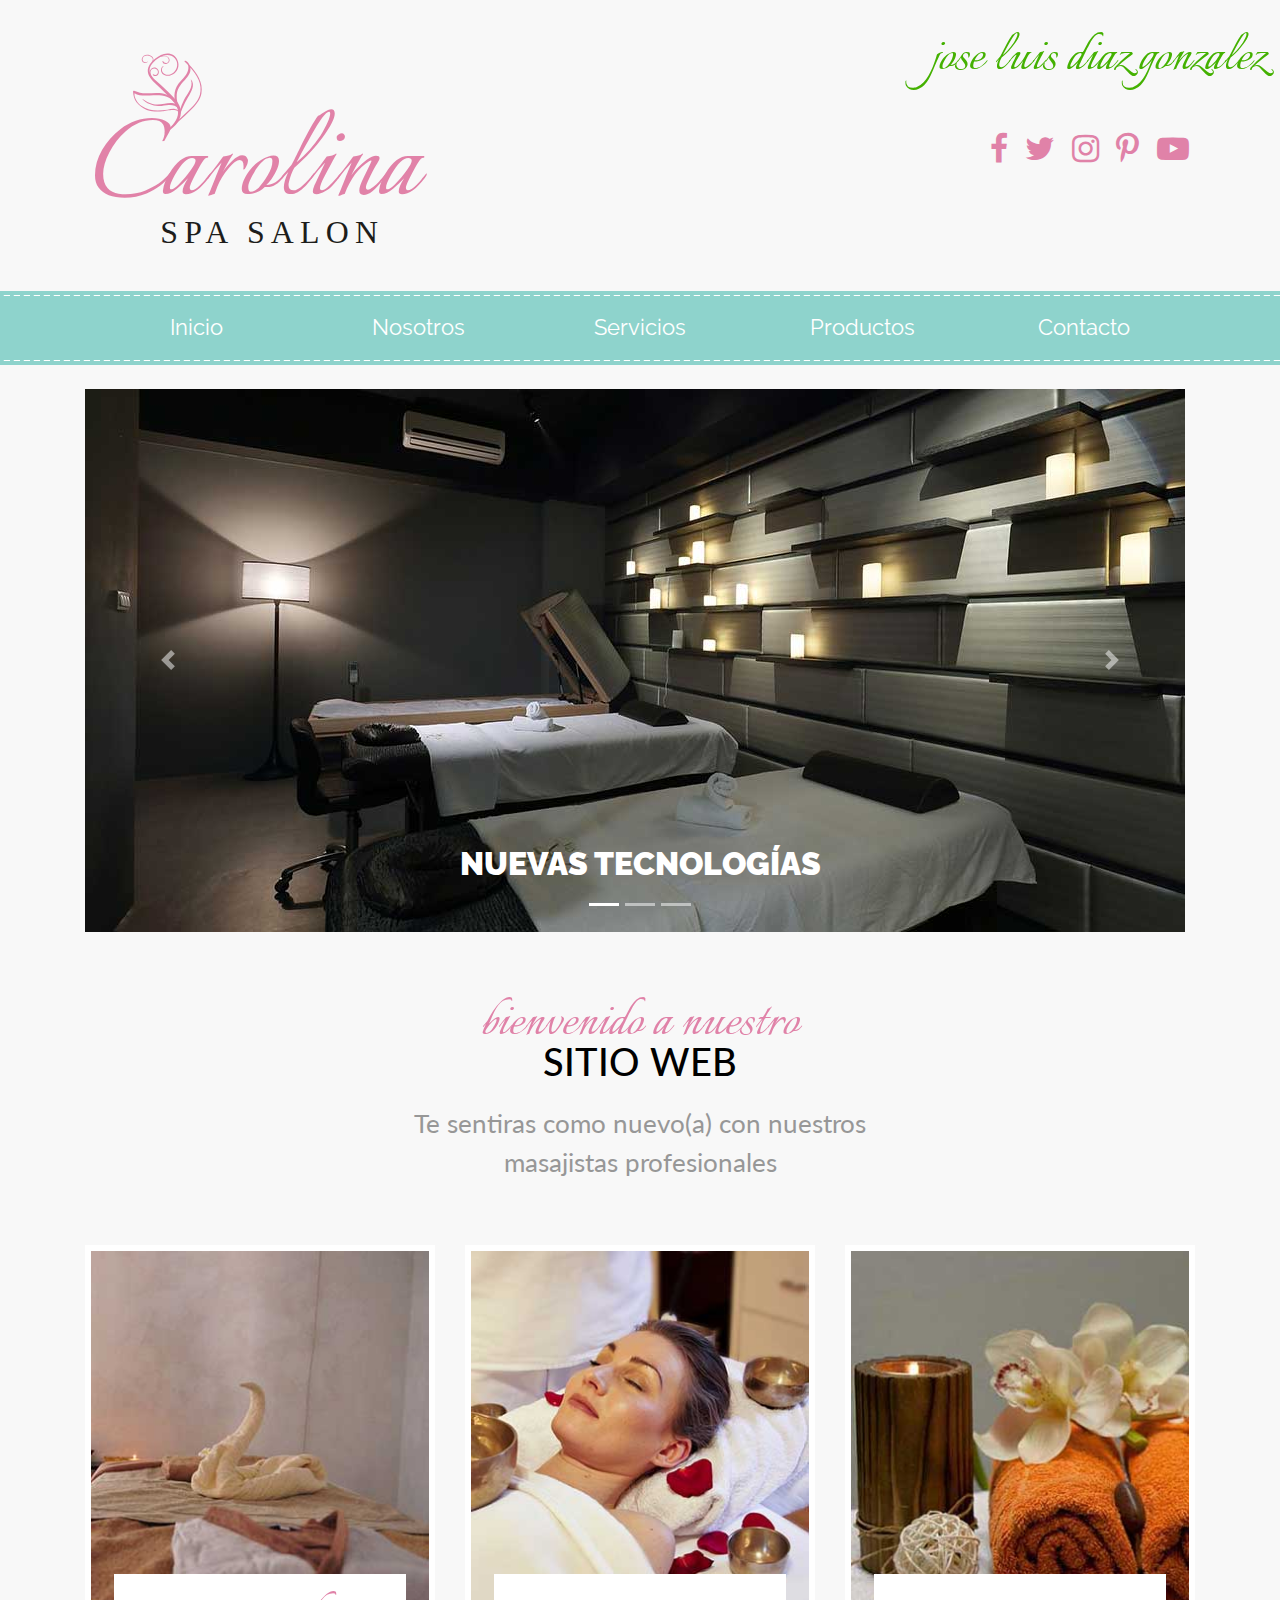
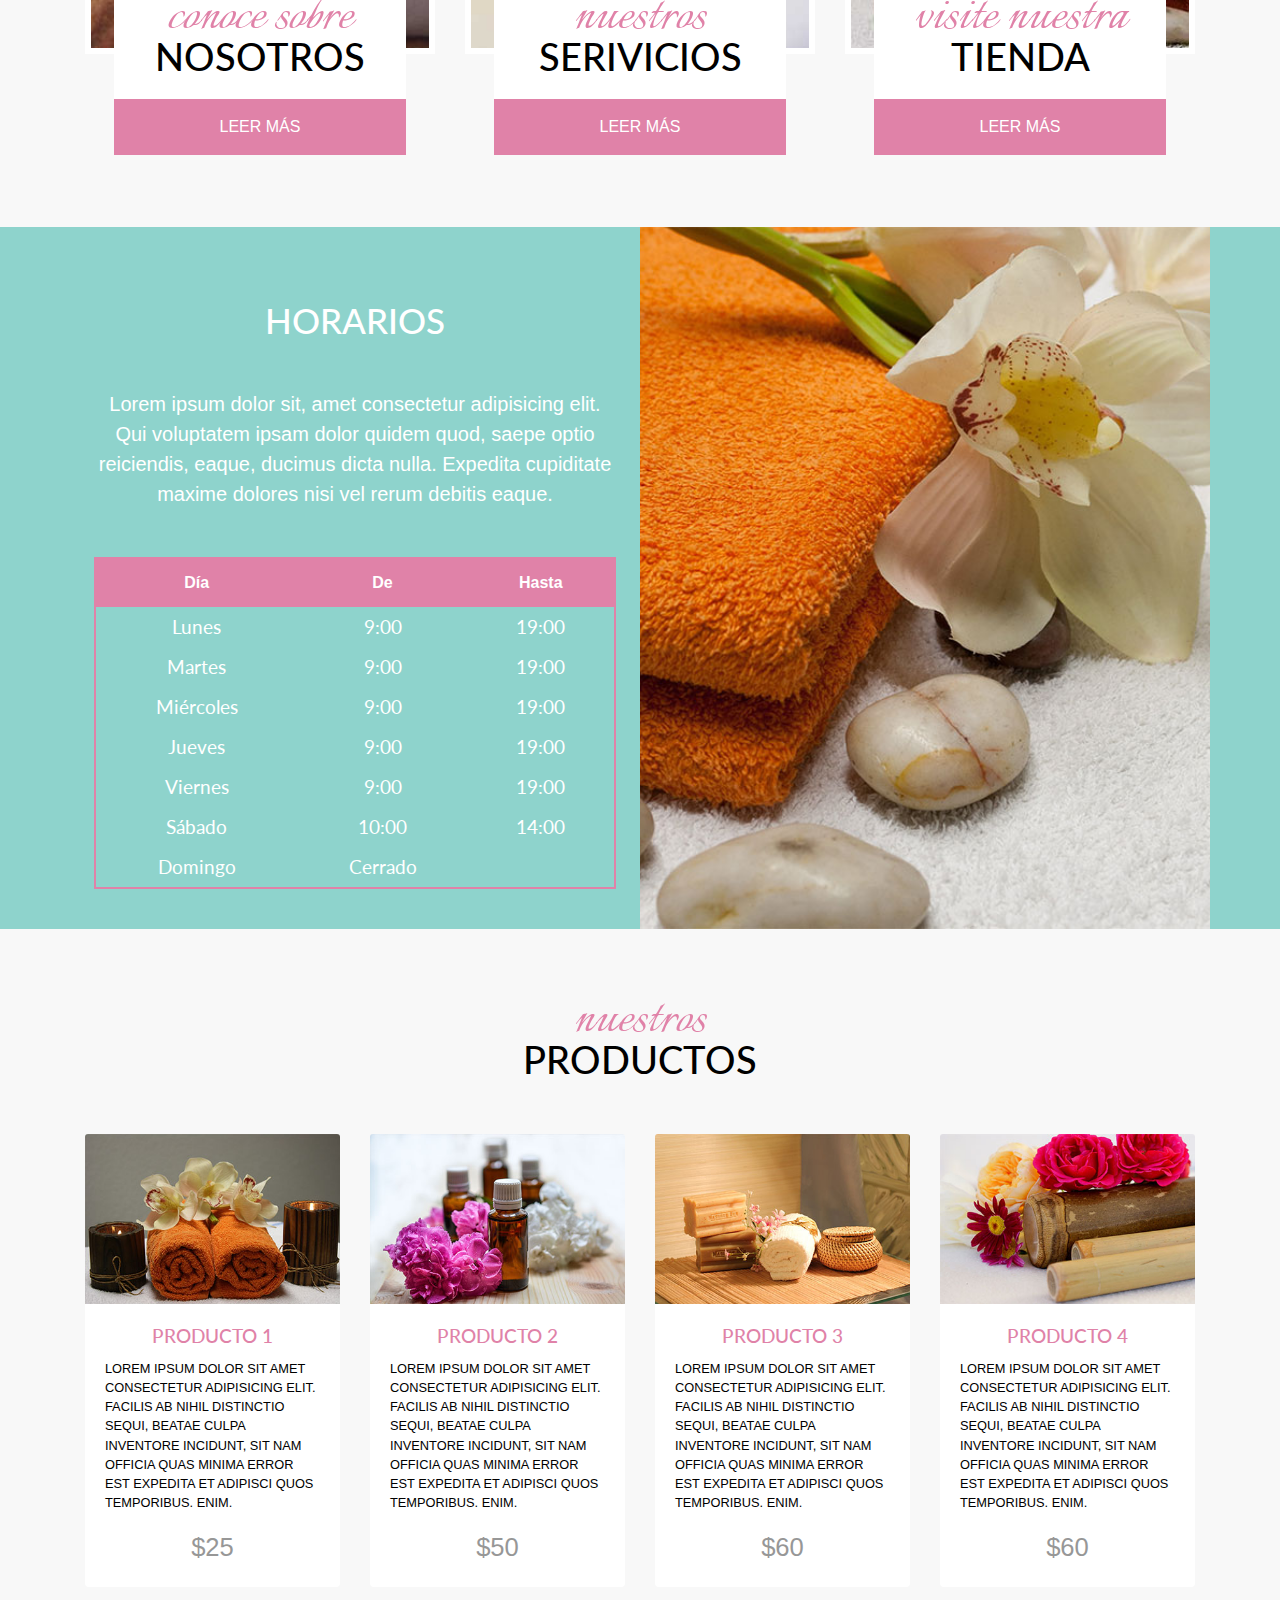
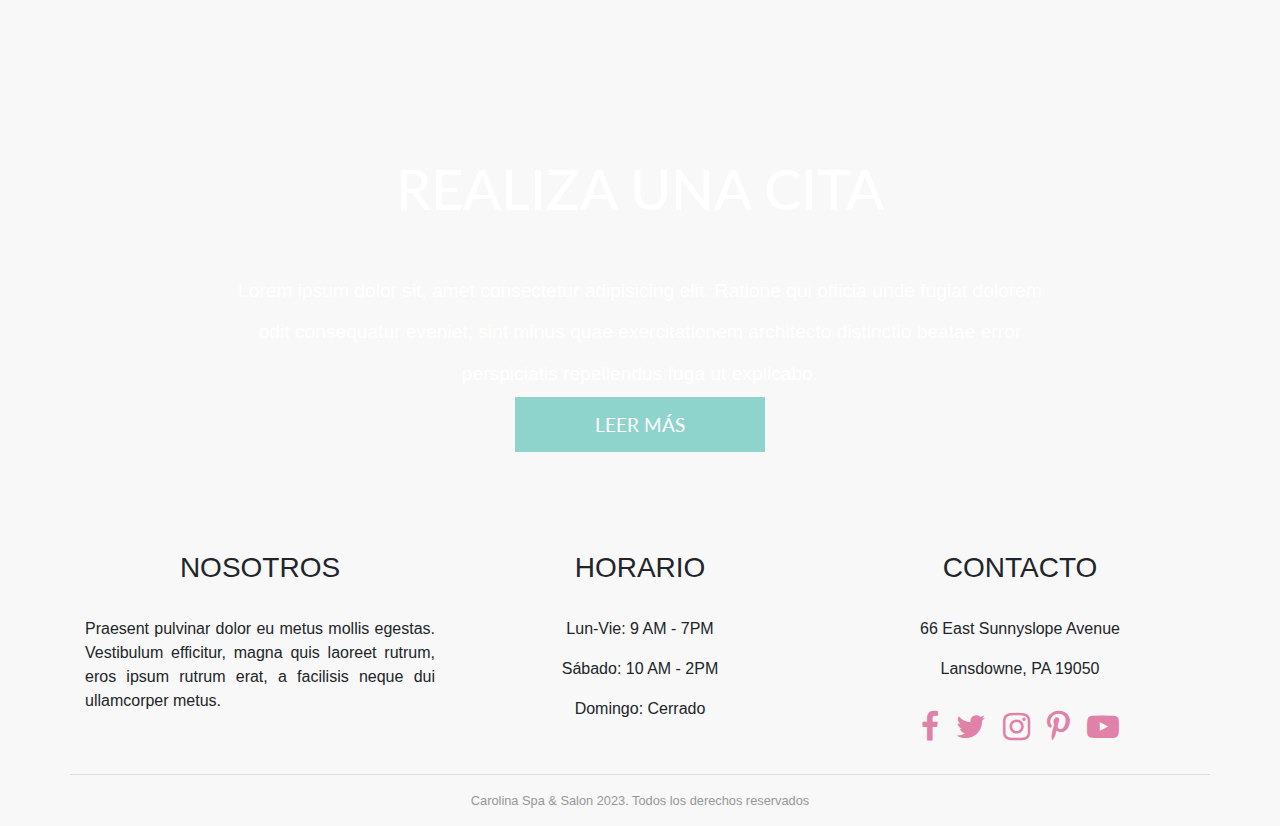
<file: index.html>
<!DOCTYPE html>
<html lang="en">
  <head>
    <meta charset="utf-8">
    <meta http-equiv="X-UA-Compatible" content="IE=edge">
    <meta name="viewport" content="width=device-width, initial-scale=1, shrink-to-fit=no">
    <link rel="stylesheet" href="css/bootstrap.min.css">
    <link rel="stylesheet" href="css/font-awesome.min.css">
    <link rel="stylesheet" href="css/style.css">
    <link href="https://fonts.googleapis.com/css?family=Italianno|Lato|Raleway:400,700,900" rel="stylesheet">
  </head>
  <body>
 <h4 class="text-center text-uppercase mt-4 encabezado">
        <span2 class="text-lowercase d-block">Jose Luis Diaz Gonzalez</span2>
      </h4>
    <header class="encabezado-sito container">
        <div class="row justify-content-md-between align-items-center">
          <div class="col-lg-4">
            <a href="index.html">
              <img src="img/logo.svg" alt="" class="img-fluid mx-auto d-block pt-4 pb-4">
            </a>
          </div>
          <div class="col-lg-4">
            <nav class="sociales text-center text-lg-right">
              <ul>
                <li><a href="http://facebook.com">
                  <span class="sr-only">Facebook</span>
                </a></li>
                <li><a href="http://twitter.com">
                  <span class="sr-only">Twitter</span>
                </a></li>
                <li><a href="http://instagram.com">
                  <span class="sr-only">Instagram</span>
                </a></li>
                <li><a href="http://pinterest.com">
                  <span class="sr-only">Pinterest</span>
                </a></li>
                <li><a href="http://youtube.com">
                  <span class="sr-only">Yotube</span>
                </a></li>
              </ul>
            </nav>
          </div>
        </div>
    </header>

    <div class="navegacion mt-3 py-1">
      <nav class="nav-principal navbar navbar-expand-md navbar-light bg-faded">
        
        <button class="navbar-toggler" type="button" data-toggle="collapse" data-target="#nav_principal" aria-label="Mostrar Navegacion">
          <span class="navbar-toggler-icon"></span>
        </button>


        <a href="" class="navbar-brand d-lg-none">Carolina Spa</a>
        <a href="" class="navbar-brand d-lg-none">Carolina Spa</a>

        <div class="container">
          <div class="collapse navbar-collapse w-100" id="nav_principal">
            <ul class="nav nav-justified w-100 flex-column flex-sm-row">
              <li class="nav-item"><a href="index.html" class="nav-link">Inicio</a></li>
              <li class="nav-item"><a href="nosotros.html" class="nav-link">Nosotros</a></li>
              <li class="nav-item"><a href="" class="nav-link">Servicios</a></li>
              <li class="nav-item"><a href="" class="nav-link">Productos</a></li>
              <li class="nav-item"><a href="contacto.html" class="nav-link">Contacto</a></li>
            </ul>
          </div> 
        </div>
      </nav>
    </div>

    <div class="container">
      <div id="slider-principal" class="carousel slide mt-4" data-ride="carousel">

        <ol class="carousel-indicators">
          <li data-target="#slider-principal" data-slide-to="0" class="active"></li>
          <li data-target="#slider-principal" data-slide-to="1"></li>
          <li data-target="#slider-principal" data-slide-to="2"></li>
        </ol>

        <div class="carousel-inner" role="listbox">
          <div class="carousel-item active">
            <img src="img/slide_01.jpg" alt="Nuestras instalaciones">
            <div class="carousel-caption">
              <h3 class="text-uppercase">Nuevas Tecnologías</h3>
            </div>
          </div>
          <div class="carousel-item">
              <img src="img/slide_02.jpg" alt="Conoce nuestros servicios">
              <div class="carousel-caption">
                  <h3 class="text-uppercase">Conoce nuestros servicios</h3>
              </div>
          </div>
          <div class="carousel-item">
              <img src="img/slide_03.jpg" alt="Promoción">
              <div class="carousel-caption">
                  <h3 class="text-uppercase">Nuevo sitio web 2x1 en todos los servicios</h3>
              </div>
          </div>
        </div>
      
        <a href="#slider-principal" class="carousel-control-prev" data-slide="pre">
          <span class="carousel-control-prev-icon" aria-hidden="true"></span>
          <span class="sr-only">Anterior</span>
        </a>

        <a href="#slider-principal" class="carousel-control-next" data-slide="next">
            <span class="carousel-control-next-icon" aria-hidden="true"></span>
            <span class="sr-only">Siguiente</span>
          </a>
      </div>  
    </div>

    <section class="nuevo-sitio py-5">
      <h2 class="text-center text-uppercase mt-4 encabezado">
        <span class="text-lowercase d-block">Bienvenido a nuestro</span>sitio web
      </h2>
      <p class="text-center mt-4">Te sentiras como nuevo(a) con nuestros <br>masajistas profesionales</p>
    </section>

    <div class="container mb-5">
      <div class="row">

        <div class="col-md-4 text-center mb-4">
          <div class="imagen-servicio">
            <img src="img/servicio_01.jpg" alt="" class="img-fluid">
            <div class="row no-gutters justify-content-center">
              <div class="col-md-10 pt-4 servicio-info">
                <h3 class="text-center text-uppercase encabezado">
                  <span class="text-lowercase d-block">
                    Conoce sobre
                  </span>
                  nosotros
                </h3>
                <a href="#" class="btn btn-primary btn-block text-uppercase mt-4 py-3">Leer más</a>
              </div>
            </div>
          </div>
        </div>

        <div class="col-md-4 text-center mb-4">
            <div class="imagen-servicio">
              <img src="img/servicio_02.jpg" alt="" class="img-fluid">
              <div class="row no-gutters justify-content-center">
                <div class="col-md-10 pt-4 servicio-info">
                  <h3 class="text-center text-uppercase encabezado">
                    <span class="text-lowercase d-block">
                      Nuestros 
                    </span>
                    serivicios
                  </h3>
                  <a href="#" class="btn btn-primary btn-block text-uppercase mt-4 py-3">Leer más</a>
                </div>
              </div>
            </div>
          </div>

          <div class="col-md-4 text-center mb-4">
              <div class="imagen-servicio">
                <img src="img/servicio_03.jpg" alt="" class="img-fluid">
                <div class="row no-gutters justify-content-center">
                  <div class="col-md-10 pt-4 servicio-info">
                    <h3 class="text-center text-uppercase encabezado">
                      <span class="text-lowercase d-block">
                        Visite nuestra
                      </span>
                      tienda
                    </h3>
                    <a href="#" class="btn btn-primary btn-block text-uppercase mt-4 py-3">Leer más</a>
                  </div>
                </div>
              </div>
            </div>
             
      </div>
    </div>

    <div class="horario">
      <div class="container">
        <div class="row">
          <div class="col-md-6 p-4">
            <h2 class="text-center text-uppercase mt-5">Horarios</h2>
            <p class="text-center lead mt-5">
              Lorem ipsum dolor sit, amet consectetur adipisicing elit. Qui voluptatem ipsam dolor quidem quod, saepe optio reiciendis, eaque, ducimus dicta nulla. Expedita cupiditate maxime dolores nisi vel rerum debitis eaque.
            </p>
            
            <table class="table table-hover text-center mt-5">
              <thead>
                <tr>
                  <th class="text-center">Día</th>
                  <th class="text-center">De</th>
                  <th class="text-center">Hasta</th>
                </tr>
              </thead>
              <tbody>
                <tr>
                  <td>Lunes</td>
                  <td>9:00</td>
                  <td>19:00</td>
                </tr>
                <tr>
                  <td>Martes</td>
                  <td>9:00</td>
                  <td>19:00</td>
                </tr>
                <tr>
                  <td>Miércoles</td>
                  <td>9:00</td>
                  <td>19:00</td>
                </tr>
                <tr>
                  <td>Jueves</td>
                  <td>9:00</td>
                  <td>19:00</td>
                </tr>
                <tr>
                  <td>Viernes</td>
                  <td>9:00</td>
                  <td>19:00</td>
                </tr>
                <tr>
                  <td>Sábado</td>
                  <td>10:00</td>
                  <td>14:00</td>
                </tr>
                <tr>
                  <td>Domingo</td>
                  <td>Cerrado</td>
                  <td></td>
                </tr>
              </tbody>
            </table>
          </div>
          <div class="col-md-6 bg-horario">

          </div>
          </div>
      </div>
    </div>

    <section class="container productos py-5">
      <h2 class="encabezado text-center text-uppercase mt-4">
        <span class="text-lowercase d-block">nuestros</span>productos
      </h2>
      <div class="row py-5">
        <div class="col-md-3 mb-4">
          <div class="card">
            <a href="">
              <img src="img/producto_mini_01.jpg" alt="" class="card-img-top">
              <div class="card-body">
                <h3 class="card-title text-center text-uppercase">Producto 1</h3>
                <p class="card-text text-uppercase">
                  Lorem ipsum dolor sit amet consectetur adipisicing elit. Facilis ab nihil distinctio sequi, beatae culpa inventore incidunt, sit nam officia quas minima error est expedita et adipisci quos temporibus. Enim.
                </p>
                <p class="precio lead text-center mb-0">$25</p>
              </div>
            </a>
          </div>
        </div>

        <div class="col-md-3 mb-4">
          <div class="card">
            <a href="">
              <img src="img/producto_mini_02.jpg" alt="" class="card-img-top">
              <div class="card-body">
                <h3 class="card-title text-center text-uppercase">Producto 2</h3>
                <p class="card-text text-uppercase">
                  Lorem ipsum dolor sit amet consectetur adipisicing elit. Facilis ab nihil distinctio sequi, beatae culpa inventore incidunt, sit nam officia quas minima error est expedita et adipisci quos temporibus. Enim.
                </p>
                <p class="precio lead text-center mb-0">$50</p>
              </div>
            </a>
          </div>
        </div>

        <div class="col-md-3 mb-4">
          <div class="card">
            <a href="">
              <img src="img/producto_mini_03.jpg" alt="" class="card-img-top">
              <div class="card-body">
                <h3 class="card-title text-center text-uppercase">Producto 3</h3>
                <p class="card-text text-uppercase">
                  Lorem ipsum dolor sit amet consectetur adipisicing elit. Facilis ab nihil distinctio sequi, beatae culpa inventore incidunt, sit nam officia quas minima error est expedita et adipisci quos temporibus. Enim.
                </p>
                <p class="precio lead text-center mb-0">$60</p>
              </div>
            </a>
          </div>
        </div>

        <div class="col-md-3 mb-4">
          <div class="card">
            <a href="">
              <img src="img/producto_mini_04.jpg" alt="" class="card-img-top">
              <div class="card-body">
                <h3 class="card-title text-center text-uppercase">Producto 4</h3>
                <p class="card-text text-uppercase">
                  Lorem ipsum dolor sit amet consectetur adipisicing elit. Facilis ab nihil distinctio sequi, beatae culpa inventore incidunt, sit nam officia quas minima error est expedita et adipisci quos temporibus. Enim.
                </p>
                <p class="precio lead text-center mb-0">$60</p>
              </div>
            </a>
          </div>
        </div>
      </div>
    </section>

    <div class="citas container-fluid py-5">
      <div class="row justify-content-center">
        <div class="col-md-8 text-center">
          <h3 class="text-uppercase">Realiza una cita</h3>
          <p class="mt-5">
            Lorem ipsum dolor sit, amet consectetur adipisicing elit. Ratione qui officia unde fugiat dolorem odit consequatur eveniet, sint minus quae exercitationem architecto distinctio beatae error perspiciatis repellendus fuga ut explicabo.
          </p>
          <a href="#" ref="" class="bn btn-primary mt-3 btn-lg">LEER MÁS</a>
        </div>
      </div>
    </div>

    <footer class="footer-sitio pt-3 mt-5">
      <div class="container">
          <div class="row">

              <div class="col-md-4">
                  <h3 class="text-uppercase text-center pb-4">Nosotros</h3>
                  <p class="text-justify">Praesent pulvinar dolor eu metus mollis egestas. Vestibulum efficitur, magna quis laoreet rutrum, eros ipsum rutrum erat, a facilisis neque dui ullamcorper metus.</p>
              </div>

              <div class="col-md-4 text-center">
                  <h3 class="text-uppercase  pb-4">Horario</h3>
                  <p>Lun-Vie: 9 AM - 7PM</p>
                  <p>Sábado: 10 AM - 2PM</p>
                  <p>Domingo: Cerrado</p>
              </div>

              <div class="col-md-4 text-center">
                  <h3 class="text-uppercase pb-4">Contacto</h3>
                  <p>66 East Sunnyslope Avenue </p>
                  <p>Lansdowne, PA 19050</p>
                  <nav class="sociales text-center">
                      <ul>
                        <li>
                          <a href="http://facebook.com"> 
                            <span class="sr-only"> Facebook</span>
                          </a>
                        </li>
                        <li>
                          <a href="http://twitter.com"> 
                            <span class="sr-only"> Twitter</span>
                          </a>
                        </li>
                        <li>
                          <a href="http://instagram.com">
                            <span class="sr-only"> Instagram</span>
                          </a>
                        </li>
                        <li>
                          <a href="http://pinterest.com"> 
                            <span class="sr-only"> Pinterest</span>
                          </a>
                        </li>
                        <li>
                          <a href="http://youtube.com"> 
                            <span class="sr-only"> YouTube</span>
                          </a>
                        </li>
                      </ul>
                    </nav>
              </div>
              
              <hr class="w-100">
              <p class="text-center copyright w-100">Carolina Spa & Salon 2023. Todos los derechos reservados</p>
          </div>
      </div> 

  </footer>

    <script src="js/jquery.slim.js"></script>
    <script src="js/popper.js"></script>
    <script src="js/bootstrap.min.js"></script>
    <script src="js/scripts.js"></script>
  </body>
</html>
</file>
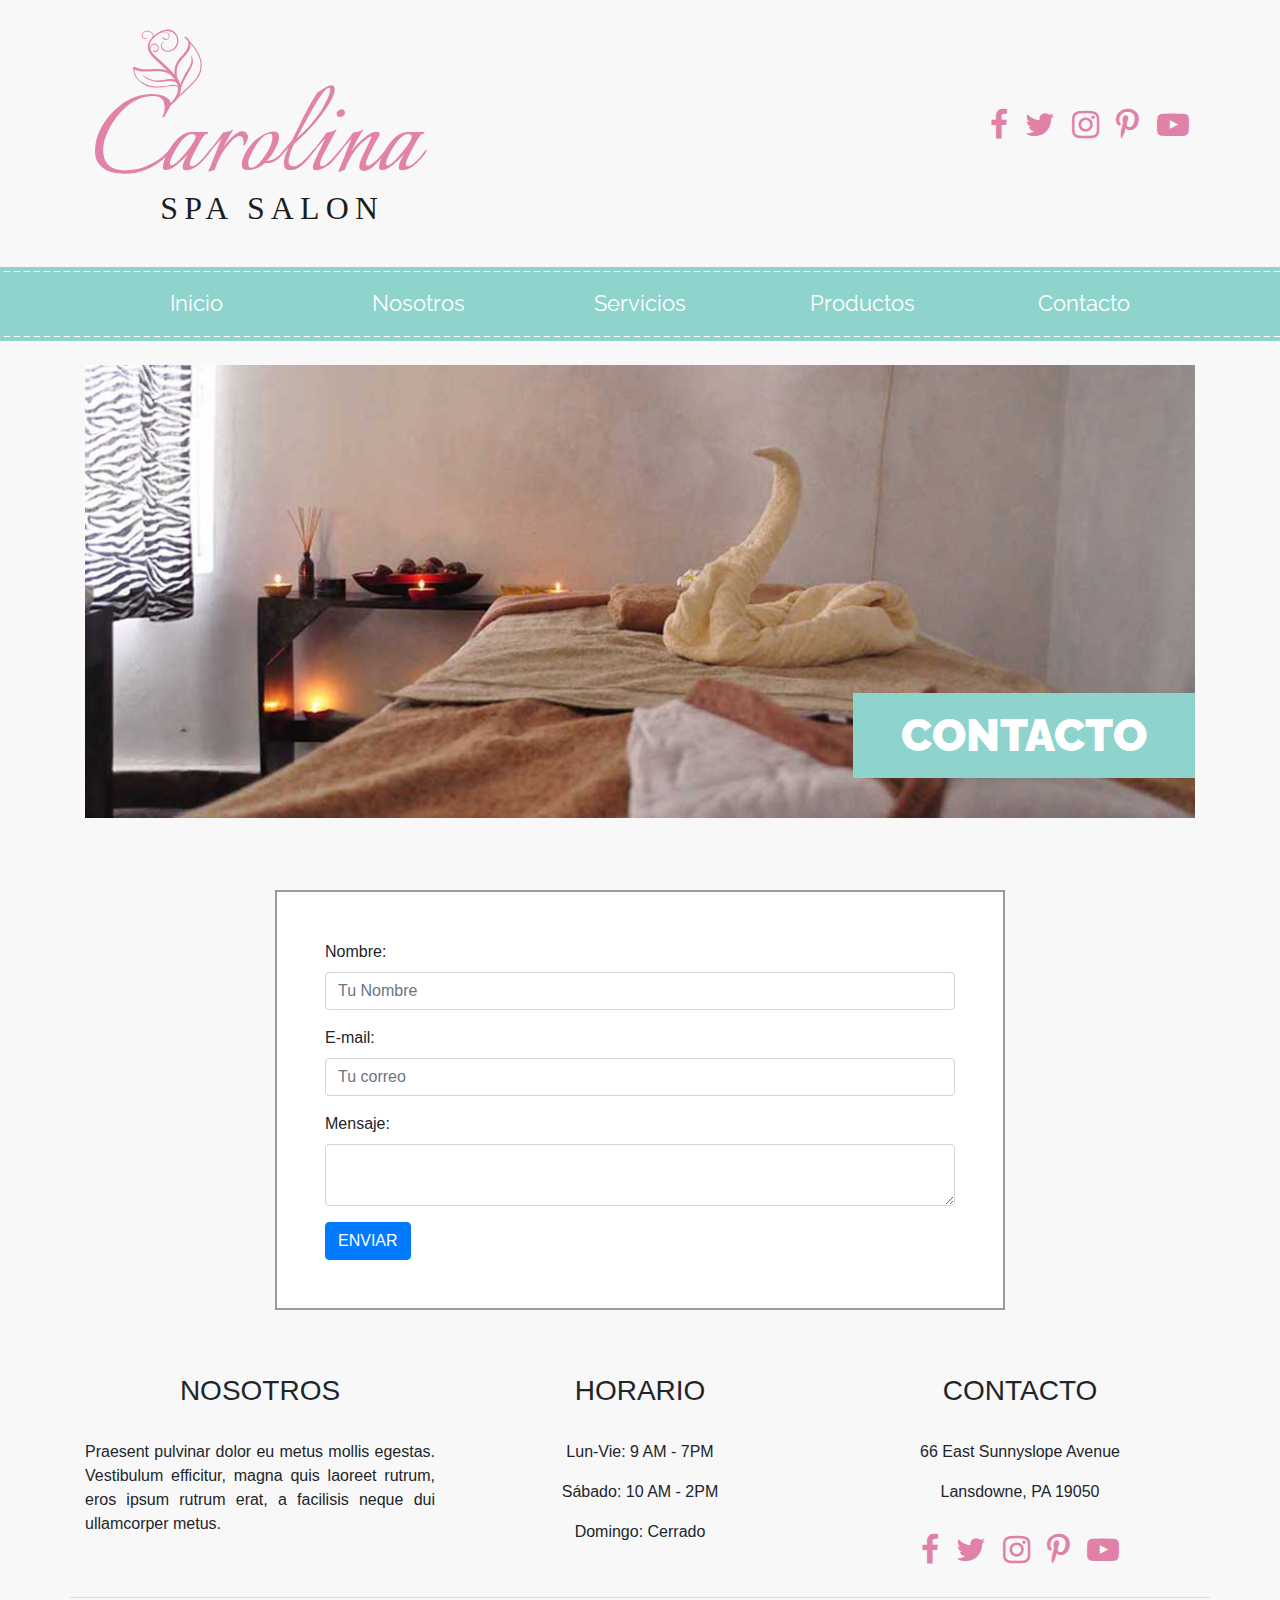
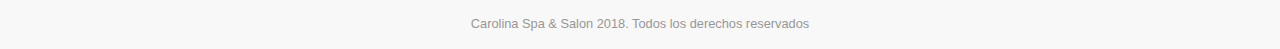
<file: contacto.html>
<!DOCTYPE html>
<html lang="en">
  <head>
    <meta charset="utf-8">
    <meta http-equiv="X-UA-Compatible" content="IE=edge">
    <meta name="viewport" content="width=device-width, initial-scale=1, shrink-to-fit=no">
    <link rel="stylesheet" href="css/bootstrap.min.css">
    <link rel="stylesheet" href="css/font-awesome.min.css">
    <link href="https://fonts.googleapis.com/css?family=Italianno|Lato:400,700,900|Raleway:400,700,900" rel="stylesheet">
    <link rel="stylesheet" href="css/styles.css">
  </head>
  <body>

    <header class="encabezado-sitio container">
        <div class="row justify-content-md-between align-items-center">
            <div class="col-lg-4">
              <a href="index.html">
                <img src="img/logo.svg" class="img-fluid mx-auto d-block pt-4 pb-4">
              </a>
            </div>
            <div class="col-lg-4">
              <nav class="sociales text-center text-lg-right">
                <ul>
                  <li>
                    <a href="http://facebook.com"> 
                      <span class="sr-only"> Facebook</span>
                    </a>
                  </li>
                  <li>
                    <a href="http://twitter.com"> 
                      <span class="sr-only"> Twitter</span>
                    </a>
                  </li>
                  <li>
                    <a href="http://instagram.com">
                      <span class="sr-only"> Instagram</span>
                    </a>
                  </li>
                  <li>
                    <a href="http://pinterest.com"> 
                      <span class="sr-only"> Pinterest</span>
                    </a>
                  </li>
                  <li>
                    <a href="http://youtube.com"> 
                      <span class="sr-only"> YouTube</span>
                    </a>
                  </li>
                </ul>
              </nav>
            </div>
        </div>
    </header>

    <div class="navegacion mt-3 py-1">
      <nav class="nav-principal navbar navbar-expand-md navbar-light bg-faded">
          <button class="navbar-toggler" type="button" data-toggle="collapse" data-target="#nav_principal" aria-label="Mostrar Navegacion">
              <span class="navbar-toggler-icon"></span>
          </button>
          <a href="#" class="navbar-brand d-lg-none">Carolina Spa</a>
          <div class="container">
                <div class="collapse navbar-collapse w-100" id="nav_principal">
                    <ul class="nav nav-justified w-100 flex-column flex-sm-row">
                        <li class="nav-item">
                              <a href="index.html" class="nav-link">Inicio</a>
                        </li>
                        <li class="nav-item">
                              <a href="nosotros.html" class="nav-link">Nosotros</a>
                        </li>
                        <li class="nav-item">
                              <a href="" class="nav-link">Servicios</a>
                        </li>
                        <li class="nav-item">
                              <a href="" class="nav-link">Productos</a>
                        </li>
                        <li class="nav-item">
                              <a href="contacto.html" class="nav-link">Contacto</a>
                        </li>
                    </ul>
                </div> <!--.collapse-->
          </div><!--.container-->
      </nav>
    </div>
    
    <div class="container pt-4">
        <div class="row no-gutters">
            <div class="col-12 hero">
                <img src="img/contacto.jpg" class="img-fluid">
                <h2 class="text-uppercase d-none d-md-block py-3 px-5">Contacto</h2>
            </div>
        </div>
    </div>

    <div class="container pt-4">
      <div class="row justify-content-center">
        <main class="col-lg-8 contenido-principal">
          <h2 class="d-block d-md-none text-uppercase text-center">Contacto</h2>
          <form class="p-5 mt-5 formulario-contacto needs-validation" novalidate>
            
            <div class="form-group">
              <label for="nombre">Nombre:</label>
              <input type="text" class="form-control" id="nombre" placeholder="Tu Nombre" required>
              <div class="invalid-feedback">
                El nombre es obligatorio
              </div>
              <div class="valid-feedback">
                Correcto
              </div>
            </div>

            <div class="form-group">
                <label for="email">E-mail:</label>
                <input type="email" class="form-control" id="email" placeholder="Tu correo" required>
                <div class="invalid-feedback">
                  El correo es obligatorio
                </div>
                <div class="valid-feedback">
                  Correcto
                </div>
              </div>

            <div class="form-group">
                <label for="mensaje">Mensaje:</label>
                <textarea id="mensaje" class="form-control" required></textarea>
                <div class="invalid-feedback">
                  El mensaje es obligatorio
                </div>
                <div class="valid-feedback">
                  Correcto
                </div>
              </div>

              <input type="submit" class="btn btn-primary text-uppercase" value="Enviar">
          </form>
        </main>
      </div>
    </div>


    <footer class="footer-sitio pt-3 mt-5">
        <div class="container">
            <div class="row">
                <div class="col-md-4">
                    <h3 class="text-uppercase text-center pb-4">Nosotros</h3>
                    <p class="text-justify">Praesent pulvinar dolor eu metus mollis egestas. Vestibulum efficitur, magna quis laoreet rutrum, eros ipsum rutrum erat, a facilisis neque dui ullamcorper metus.</p>
                </div>
                <div class="col-md-4 text-center">
                    <h3 class="text-uppercase  pb-4">Horario</h3>
                    <p>Lun-Vie: 9 AM - 7PM</p>
                    <p>Sábado: 10 AM - 2PM</p>
                    <p>Domingo: Cerrado</p>
                </div>
                <div class="col-md-4 text-center">
                    <h3 class="text-uppercase pb-4">Contacto</h3>
                    <p>66 East Sunnyslope Avenue </p>
                    <p>Lansdowne, PA 19050</p>
                    <nav class="sociales text-center">
                        <ul>
                          <li>
                            <a href="http://facebook.com"> 
                              <span class="sr-only"> Facebook</span>
                            </a>
                          </li>
                          <li>
                            <a href="http://twitter.com"> 
                              <span class="sr-only"> Twitter</span>
                            </a>
                          </li>
                          <li>
                            <a href="http://instagram.com">
                              <span class="sr-only"> Instagram</span>
                            </a>
                          </li>
                          <li>
                            <a href="http://pinterest.com"> 
                              <span class="sr-only"> Pinterest</span>
                            </a>
                          </li>
                          <li>
                            <a href="http://youtube.com"> 
                              <span class="sr-only"> YouTube</span>
                            </a>
                          </li>
                        </ul>
                      </nav>
                </div> <!--col-md-4-->
                <hr class="w-100">
                <p class="text-center copyright w-100">Carolina Spa & Salon 2018. Todos los derechos reservados</p>
            </div><!--.row-->
        </div> <!--.container-->

    </footer>

 
    <script src="js/jquery.slim.js"></script>
    <script src="https://cdnjs.cloudflare.com/ajax/libs/popper.js/1.12.9/umd/popper.min.js" integrity="sha384-ApNbgh9B+Y1QKtv3Rn7W3mgPxhU9K/ScQsAP7hUibX39j7fakFPskvXusvfa0b4Q" crossorigin="anonymous"></script>
    <script src="js/bootstrap.min.js"></script>
    <script src="js/scripts.js"></script>
  </body>
</html>
</file>
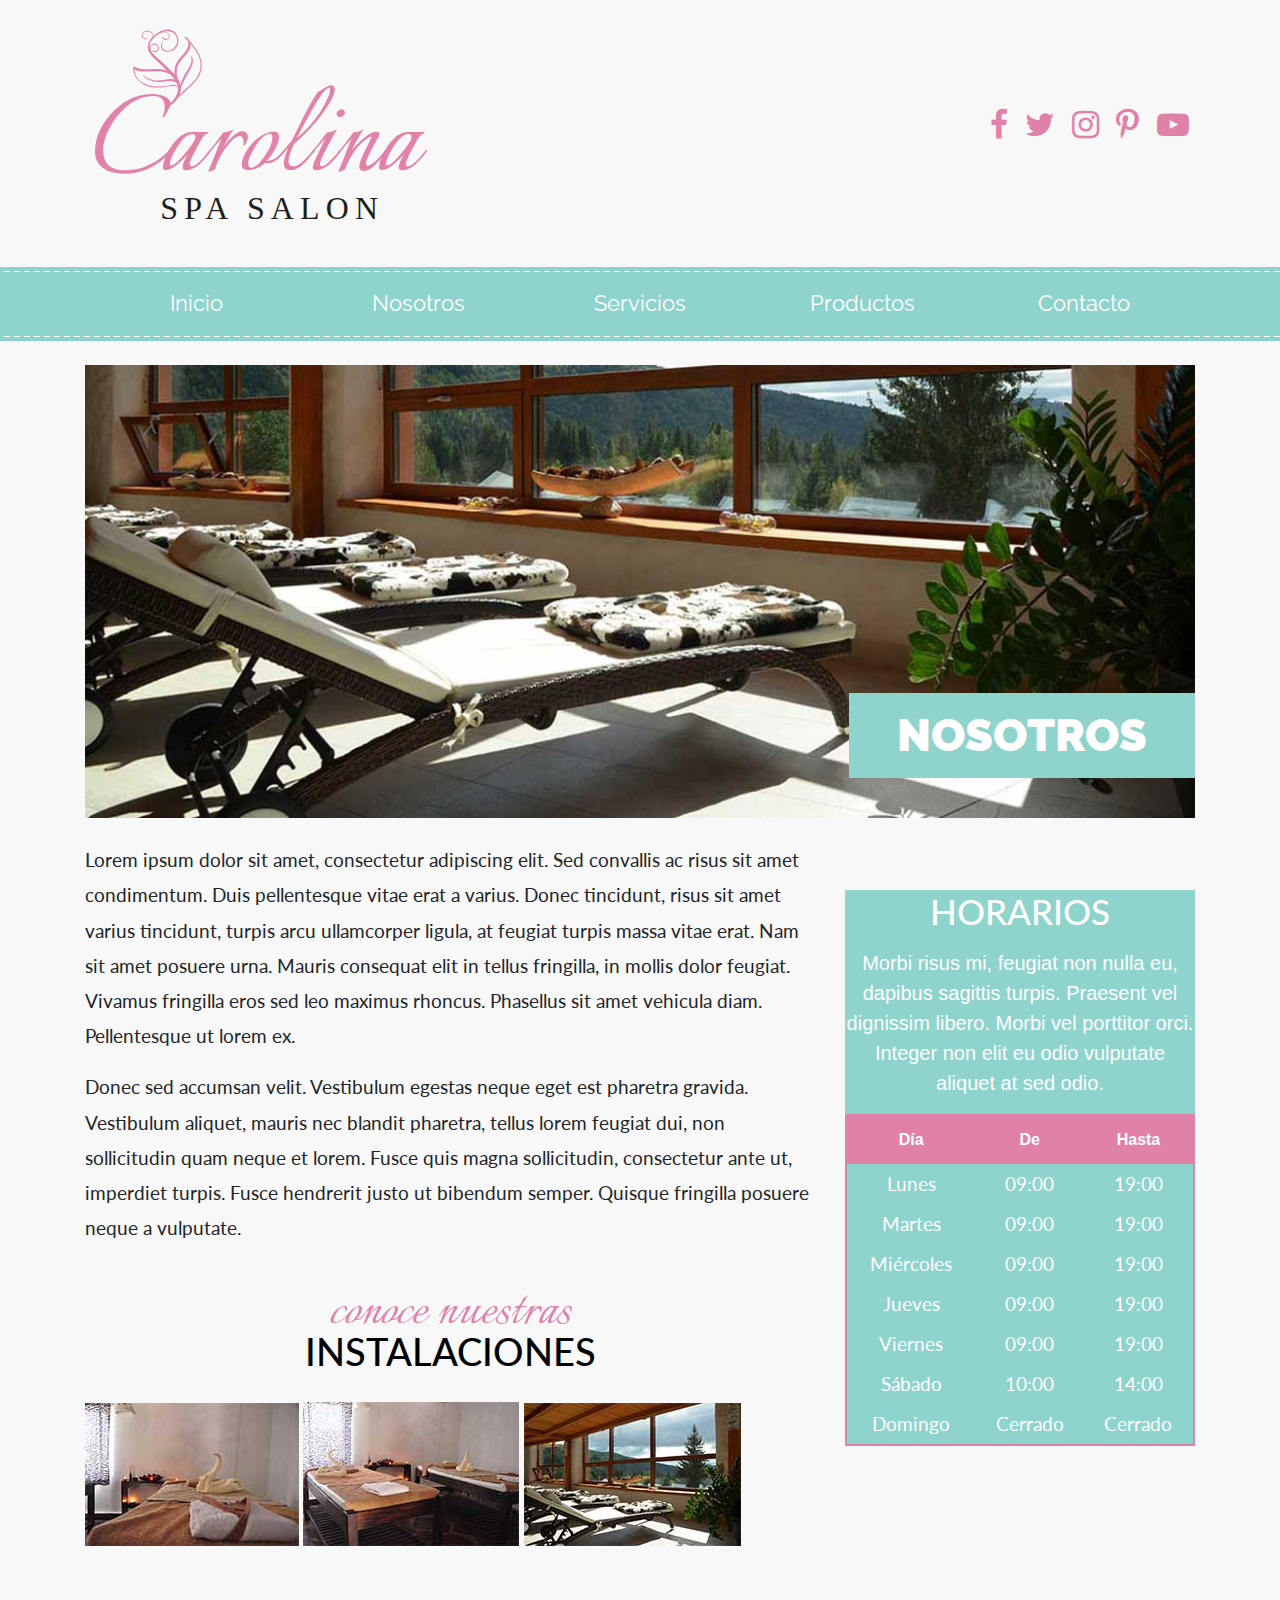
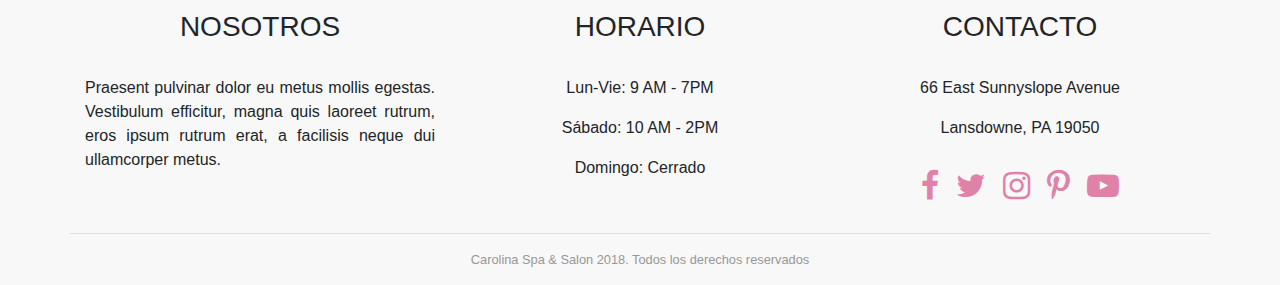
<file: nosotros.html>
<!DOCTYPE html>
<html lang="en">
  <head>
    <meta charset="utf-8">
    <meta http-equiv="X-UA-Compatible" content="IE=edge">
    <meta name="viewport" content="width=device-width, initial-scale=1, shrink-to-fit=no">
    <link rel="stylesheet" href="css/bootstrap.min.css">
    <link rel="stylesheet" href="css/font-awesome.min.css">
    <link href="https://fonts.googleapis.com/css?family=Italianno|Lato:400,700,900|Raleway:400,700,900" rel="stylesheet">
    <link rel="stylesheet" href="css/styles.css">
  </head>
  <body>

    <header class="encabezado-sitio container">
        <div class="row justify-content-md-between align-items-center">
            <div class="col-lg-4">
              <a href="index.html">
                <img src="img/logo.svg" class="img-fluid mx-auto d-block pt-4 pb-4">
              </a>
            </div>
            <div class="col-lg-4">
              <nav class="sociales text-center text-lg-right">
                <ul>
                  <li>
                    <a href="http://facebook.com"> 
                      <span class="sr-only"> Facebook</span>
                    </a>
                  </li>
                  <li>
                    <a href="http://twitter.com"> 
                      <span class="sr-only"> Twitter</span>
                    </a>
                  </li>
                  <li>
                    <a href="http://instagram.com">
                      <span class="sr-only"> Instagram</span>
                    </a>
                  </li>
                  <li>
                    <a href="http://pinterest.com"> 
                      <span class="sr-only"> Pinterest</span>
                    </a>
                  </li>
                  <li>
                    <a href="http://youtube.com"> 
                      <span class="sr-only"> YouTube</span>
                    </a>
                  </li>
                </ul>
              </nav>
            </div>
        </div>
    </header>

    <div class="navegacion mt-3 py-1">
      <nav class="nav-principal navbar navbar-expand-md navbar-light bg-faded">
          <button class="navbar-toggler" type="button" data-toggle="collapse" data-target="#nav_principal" aria-label="Mostrar Navegacion">
              <span class="navbar-toggler-icon"></span>
          </button>
          <a href="#" class="navbar-brand d-lg-none">Carolina Spa</a>
          <div class="container">
                <div class="collapse navbar-collapse w-100" id="nav_principal">
                    <ul class="nav nav-justified w-100 flex-column flex-sm-row">
                        <li class="nav-item">
                              <a href="index.html" class="nav-link">Inicio</a>
                        </li>
                        <li class="nav-item">
                              <a href="nosotros.html" class="nav-link">Nosotros</a>
                        </li>
                        <li class="nav-item">
                              <a href="servicios.html" class="nav-link">Servicios</a>
                        </li>
                        <li class="nav-item">
                              <a href="" class="nav-link">Productos</a>
                        </li>
                        <li class="nav-item">
                              <a href="contacto.html" class="nav-link">Contacto</a>
                        </li>
                    </ul>
                </div> <!--.collapse-->
          </div><!--.container-->
      </nav>
    </div>
    
    <div class="container pt-4">
        <div class="row no-gutters">
            <div class="col-12 hero">
                <img src="img/nosotros.jpg" class="img-fluid">
                <h2 class="text-uppercase d-none d-md-block py-3 px-5">Nosotros</h2>
            </div>
        </div>
    </div>

    <div class="container pt-4">
        <div class="row">
                <main class="col-lg-8 contenido-principal">
                    <h2 class="d-block d-md-none text-uppercase text-center">
                        Nosotros
                    </h2>
                    <p>Lorem ipsum dolor sit amet, consectetur adipiscing elit. Sed convallis ac risus sit amet condimentum. Duis pellentesque vitae erat a varius. Donec tincidunt, risus sit amet varius tincidunt, turpis arcu ullamcorper ligula, at feugiat turpis massa vitae erat. Nam sit amet posuere urna. Mauris consequat elit in tellus fringilla, in mollis dolor feugiat. Vivamus fringilla eros sed leo maximus rhoncus. Phasellus sit amet vehicula diam. Pellentesque ut lorem ex.</p>
                      
                    <p>Donec sed accumsan velit. Vestibulum egestas neque eget est pharetra gravida. Vestibulum aliquet, mauris nec blandit pharetra, tellus lorem feugiat dui, non sollicitudin quam neque et lorem. Fusce quis magna sollicitudin, consectetur ante ut, imperdiet turpis. Fusce hendrerit justo ut bibendum semper. Quisque fringilla posuere neque a vulputate.</p>
                      

                    <h1 class="text-center text-uppercase mt-5 encabezado">
                        <span class="text-lowercase d-block">conoce nuestras </span> instalaciones
                    </h1>
                    <div class="imagenes pt-4">
                        <a href="#" data-target="#imagen_1" data-toggle="modal">
                            <img src="img/galeria_mini_01.jpg" class="img-fluid">
                        </a>
                        <a href="#" data-target="#imagen_2" data-toggle="modal">
                            <img src="img/galeria_mini_02.jpg" class="img-fluid">
                        </a>
                        <a href="#" data-target="#imagen_3" data-toggle="modal">
                            <img src="img/galeria_mini_03.jpg" class="img-fluid">
                        </a>

                        <div class="modal fade" id="imagen_1" tabindex="-1" role="dialog" aria-labelledby="Imagen 1" aria-hidden="true">
                          <div class="modal-dialog modal-lg" role="document">
                            <div class="modal-content">
                              <div class="modal-body">
                                <img src="img/galeria_grande_01.jpg" alt="" class="img-fluid">
                              </div>
                            </div>
                          </div>
                        </div>

                        <div class="modal fade" id="imagen_2" tabindex="-1" role="dialog" aria-labelledby="Imagen 2" aria-hidden="true">
                          <div class="modal-dialog modal-lg" role="document">
                            <div class="modal-content">
                              <div class="modal-body">
                                <img src="img/galeria_grande_02.jpg" alt="" class="img-fluid">
                              </div>
                            </div>
                          </div>
                        </div>

                          <div class="modal fade" id="imagen_3" tabindex="-1" role="dialog" aria-labelledby="Imagen 3" aria-hidden="true">
                            <div class="modal-dialog modal-lg" role="document">
                              <div class="modal-content">
                                <div class="modal-body">
                                  <img src="img/galeria_grande_03.jpg" alt="" class="img-fluid">
                                </div>
                              </div>
                            </div>
                          </div>
                      
                    </div>
                </main>

                <aside class="col-lg-4 pt-4 pt-lg-0 align-self-start">
                    <div class="sidebar horario">
                            <h2 class="text-center text-uppercase mt-5">Horarios</h2>
                            <p class="text-center mt-3 lead">
                                Morbi risus mi, feugiat non nulla eu, dapibus sagittis turpis. Praesent vel dignissim libero. Morbi vel porttitor orci. Integer non elit eu odio vulputate aliquet at sed odio.
                            </p>
                            <table class="table table-hover text-center mt-3">
                                <thead>
                                    <tr>
                                        <th class="text-center">Día</th>
                                        <th class="text-center">De</th>
                                        <th class="text-center">Hasta</th>
                                    </tr>
                                </thead>
                                <tbody>
                                    <tr>
                                       <td>Lunes</td>
                                        <td>09:00</td>
                                        <td>19:00</td>
                                    </tr>
                                    <tr>
                                        <td>Martes</td>
                                        <td>09:00</td>
                                        <td>19:00</td>
                                    </tr>
                                    <tr>
                                        <td>Miércoles</td>
                                        <td>09:00</td>
                                        <td>19:00</td>
                                    </tr>
                                    <tr>
                                        <td>Jueves</td>
                                        <td>09:00</td>
                                        <td>19:00</td>
                                    </tr>
                                    <tr>
                                        <td>Viernes</td>
                                        <td>09:00</td>
                                        <td>19:00</td>
                                    </tr>
                                    <tr>
                                        <td>Sábado</td>
                                        <td>10:00</td>
                                        <td>14:00</td>
                                    </tr>
                                    <tr>
                                        <td>Domingo</td>
                                        <td>Cerrado</td>
                                        <td>Cerrado</td>
                                    </tr>
                                </tbody>
                           </table>
                    </div>
                </aside>
        </div>
    </div>


    <footer class="footer-sitio pt-3 mt-5">
        <div class="container">
            <div class="row">
                <div class="col-md-4">
                    <h3 class="text-uppercase text-center pb-4">Nosotros</h3>
                    <p class="text-justify">Praesent pulvinar dolor eu metus mollis egestas. Vestibulum efficitur, magna quis laoreet rutrum, eros ipsum rutrum erat, a facilisis neque dui ullamcorper metus.</p>
                </div>
                <div class="col-md-4 text-center">
                    <h3 class="text-uppercase  pb-4">Horario</h3>
                    <p>Lun-Vie: 9 AM - 7PM</p>
                    <p>Sábado: 10 AM - 2PM</p>
                    <p>Domingo: Cerrado</p>
                </div>
                <div class="col-md-4 text-center">
                    <h3 class="text-uppercase pb-4">Contacto</h3>
                    <p>66 East Sunnyslope Avenue </p>
                    <p>Lansdowne, PA 19050</p>
                    <nav class="sociales text-center">
                        <ul>
                          <li>
                            <a href="http://facebook.com"> 
                              <span class="sr-only"> Facebook</span>
                            </a>
                          </li>
                          <li>
                            <a href="http://twitter.com"> 
                              <span class="sr-only"> Twitter</span>
                            </a>
                          </li>
                          <li>
                            <a href="http://instagram.com">
                              <span class="sr-only"> Instagram</span>
                            </a>
                          </li>
                          <li>
                            <a href="http://pinterest.com"> 
                              <span class="sr-only"> Pinterest</span>
                            </a>
                          </li>
                          <li>
                            <a href="http://youtube.com"> 
                              <span class="sr-only"> YouTube</span>
                            </a>
                          </li>
                        </ul>
                      </nav>
                </div> <!--col-md-4-->
                <hr class="w-100">
                <p class="text-center copyright w-100">Carolina Spa & Salon 2018. Todos los derechos reservados</p>
            </div><!--.row-->
        </div> <!--.container-->

    </footer>

 
    <script src="js/jquery.slim.js"></script>
    <script src="https://cdnjs.cloudflare.com/ajax/libs/popper.js/1.12.9/umd/popper.min.js" integrity="sha384-ApNbgh9B+Y1QKtv3Rn7W3mgPxhU9K/ScQsAP7hUibX39j7fakFPskvXusvfa0b4Q" crossorigin="anonymous"></script>
    <script src="js/bootstrap.min.js"></script>
    <script src="js/scripts.js"></script>
  </body>
</html>
</file>
<file: css/style.css>
.sociales ul{
    list-style: none;
    margin: 0;
    padding: 0;
}

.sociales ul li{
    position: relative;
    display: inline-block;
}

.sociales ul li a::before{
    font-family: 'FontAwesome';
    display: inline-block;
    vertical-align: top;
    padding: 0.4rem;
    content: '\f08e';
    font-size: 2rem;
    color: #e082a8;
}

.sociales ul li a[href*="facebook.com"]::before{
    content: '\f09a';
}

.sociales ul li a[href*="twitter.com"]::before{
    content: '\f099';
}

.sociales ul li a[href*="instagram.com"]::before{
    content: '\f16d';
}

.sociales ul li a[href*="pinterest.com"]::before{
    content: '\f231';
}

.sociales ul li a[href*="youtube.com"]::before{
    content: '\f16a';
}

.navegacion{
    background-color: #8ed3cc;
}

.navbar-light .navbar-toggler{
    background-color: #ffffff;
}


.navbar-light .navbar-brand, .navbar-light .navbar-brand:hover{
    color: #ffffff;
}

.nav-principal{
    background-image: url(../img/border_horizontal.png),
                      url(../img/border_horizontal.png);
    background-repeat: repeat-x;
    background-position: 0px top, 0px bottom;  
}

.nav-link{
    color: #ffffff;
    font-size: 1.2rem;
    transition: all .5s ease-in-out;
}

.nav-link:hover{
    background-color: #bde8dd;
    color: #ffffff;
}

.carousel-caption h3{
    font-family: 'Raleway', sans-serif;   
    font-size: 2rem;
    font-weight: 900;
    color: #ffffff;
}

.nav-link{
    font-family: 'Raleway', sans-serif;
    color: #ffffff;
    font-size: 1.4rem;
    transition: all .5s ease-in-out;
}

body{
    background: #f8f8f8;
}

.encabezado{
    font-size: 2.4rem;
    font-family: 'Lato', sans-serif;
    color: #000000;
    line-height: 2.4rem;
}

.encabezado span{
    font-size: 3.8rem;
    font-family: 'Italianno', cursive;
    color: #e082a8;
}
.encabezado span2 {
    font-size: 3.8rem;
    font-family: 'Italianno', cursive;
    color: #44b101;
    position: absolute;
    bottom: 5;
    right: 0;
    padding: 15px;
}


.nuevo-sitio p{
    font-family: 'Lato', sans-serif;
    color: #979797;
    font-size: 1.6rem;
}

.imagen-servicio img{
    border: 6px, solid, #ffffff;
    transition: transform .8s ease-in-out;
}

.servicio-info{
    background-color: #ffffff;
    margin-top: -5rem;
}

.servicio-info .btn-primary{
    border-radius: 0;
    background-color: #e082a8;
    border: none;
}

.imagen-servicio img:hover{
    transform: scale(1.2) rotate(360deg);
}

.horario{
    background-color: #8ed3cc;
    color: #ffffff;
}

.horario h2{
    font-size: 2.2rem;
    font-family: 'Lato', sans-serif;
}

.horario table{
    border: 2px solid #e082a8;
}

.horario table thead{
    background-color: #e082a8;
}

.horario table td,
.horario table thead th{
    border: none;
}

.horario .table tbody tr td{
    padding: .35rem;
    font-family: 'Lato', sans-serif;
    font-size: 1.2rem;
}

.bg-horario{
    background-image: url(../img/bg_horarios.jpg);
    background-repeat: no-repeat;
    background-position: center center;
    background-size: cover;
    min-height: 400px; 
}

.productos .card{
    border: none;
}

.productos .card a{
    color: #000000;
}

.productos .card a:hover{
    text-decoration: none;
}

.productos .card h3{
    color: #e082a8;
    font-size: 1.2rem;
    font-family: 'Lato', sans-serif;
}

.productos .card p{
    font-size: .8rem;
}

.productos .card .precio{
    font-size: 1.6rem;
    color: #979797;
}

.citas{
    background-image: url("../img/bg_citas.jpg");
    background-repeat: no-repeat;
    background-position: center center;
    background-attachment: fixed;
    color: #ffffff;
}

@media (min-width: 992px){
    .citas{
        background-size: cover;
    }
}

.citas h3{
    font-size: 3.5rem;
    font-family: 'Lato', sans-serif;
}

.citas p{
    font-size: 1.2rem;
    line-height: 2.6rem;
}

.citas .btn-primary{
    background-color: #8ed3cc;
    border: 0;
    padding: 1rem 5rem;
    border-radius: 0;
    font-family: 'Lato', sans-serif;
    font-size: 1.2rem;
}

.copyright{
    color: #979797;
    font-size: .8rem;
}

.hero {
    position: relative;
}

.hero h2 {
    position: absolute;
    bottom: 2rem;
    right: 0;
    background-color: #8ed3cc;
    font-family: 'Raleway', sans-serif;
    font-weight: 900;
    color: #ffffff;
    font-size: 2.8rem;
}

.contenido-principal p {
    font-size: 1.2rem;
    line-height: 2.2rem;
    font-family: 'Lato', sans-serif;
}
</file>
<file: css/styles.css>
.sociales ul{
    list-style: none;
    margin: 0;
    padding: 0;
}

.sociales ul li{
    position: relative;
    display: inline-block;
}

.sociales ul li a::before{
    font-family: 'FontAwesome';
    display: inline-block;
    vertical-align: top;
    padding: 0.4rem;
    content: '\f08e';
    font-size: 2rem;
    color: #e082a8;
}

.sociales ul li a[href*="facebook.com"]::before{
    content: '\f09a';
}

.sociales ul li a[href*="twitter.com"]::before{
    content: '\f099';
}

.sociales ul li a[href*="instagram.com"]::before{
    content: '\f16d';
}

.sociales ul li a[href*="pinterest.com"]::before{
    content: '\f231';
}

.sociales ul li a[href*="youtube.com"]::before{
    content: '\f16a';
}

.navegacion{
    background-color: #8ed3cc;
}

.navbar-light .navbar-toggler{
    background-color: #ffffff;
}


.navbar-light .navbar-brand, .navbar-light .navbar-brand:hover{
    color: #ffffff;
}

.nav-principal{
    background-image: url(../img/border_horizontal.png),
                      url(../img/border_horizontal.png);
    background-repeat: repeat-x;
    background-position: 0px top, 0px bottom;  
}

.nav-link{
    color: #ffffff;
    font-size: 1.2rem;
    transition: all .5s ease-in-out;
}

.nav-link:hover{
    background-color: #bde8dd;
    color: #ffffff;
}

.carousel-caption h3{
    font-family: 'Raleway', sans-serif;   
    font-size: 2rem;
    font-weight: 900;
    color: #ffffff;
}

.nav-link{
    font-family: 'Raleway', sans-serif;
    color: #ffffff;
    font-size: 1.4rem;
    transition: all .5s ease-in-out;
}

body{
    background: #f8f8f8;
}

.encabezado{
    font-size: 2.4rem;
    font-family: 'Lato', sans-serif;
    color: #000000;
    line-height: 2.4rem;
}

.encabezado span{
    font-size: 3.8rem;
    font-family: 'Italianno', cursive;
    color: #e082a8;
}

.nuevo-sitio p{
    font-family: 'Lato', sans-serif;
    color: #979797;
    font-size: 1.6rem;
}

.imagen-servicio img{
    border: 6px, solid, #ffffff;
    transition: transform .8s ease-in-out;
}

.servicio-info{
    background-color: #ffffff;
    margin-top: -5rem;
}

.servicio-info .btn-primary{
    border-radius: 0;
    background-color: #e082a8;
    border: none;
}

.imagen-servicio img:hover{
    transform: scale(1.2) rotate(360deg);
}

.horario{
    background-color: #8ed3cc;
    color: #ffffff;
}

.horario h2{
    font-size: 2.2rem;
    font-family: 'Lato', sans-serif;
}

.horario table{
    border: 2px solid #e082a8;
}

.horario table thead{
    background-color: #e082a8;
}

.horario table td,
.horario table thead th{
    border: none;
}

.horario .table tbody tr td{
    padding: .35rem;
    font-family: 'Lato', sans-serif;
    font-size: 1.2rem;
}

.bg-horario{
    background-image: url(../img/bg_horarios.jpg);
    background-repeat: no-repeat;
    background-position: center center;
    background-size: cover;
    min-height: 400px; 
}

.productos .card{
    border: none;
}

.productos .card a{
    color: #000000;
}

.productos .card a:hover{
    text-decoration: none;
}

.productos .card h3{
    color: #e082a8;
    font-size: 1.2rem;
    font-family: 'Lato', sans-serif;
}

.productos .card p{
    font-size: .8rem;
}

.productos .card .precio{
    font-size: 1.6rem;
    color: #979797;
}

.citas{
    background-image: url("../img/bg_citas.jpg");
    background-repeat: no-repeat;
    background-position: center center;
    background-attachment: fixed;
    color: #ffffff;
}

@media (min-width: 992px){
    .citas{
        background-size: cover;
    }
}

.citas h3{
    font-size: 3.5rem;
    font-family: 'Lato', sans-serif;
}

.citas p{
    font-size: 1.2rem;
    line-height: 2.6rem;
}

.citas .btn-primary{
    background-color: #8ed3cc;
    border: 0;
    padding: 1rem 5rem;
    border-radius: 0;
    font-family: 'Lato', sans-serif;
    font-size: 1.2rem;
}

.copyright{
    color: #979797;
    font-size: .8rem;
}

.hero {
    position: relative;
}

.hero h2 {
    position: absolute;
    bottom: 2rem;
    right: 0;
    background-color: #8ed3cc;
    font-family: 'Raleway', sans-serif;
    font-weight: 900;
    color: #ffffff;
    font-size: 2.8rem;
}

.contenido-principal p {
    font-size: 1.2rem;
    line-height: 2.2rem;
    font-family: 'Lato', sans-serif;
}

.formulario-contacto{
    border: 2px solid #9a9a9a;
    background-color: #ffffff;
}
</file>
